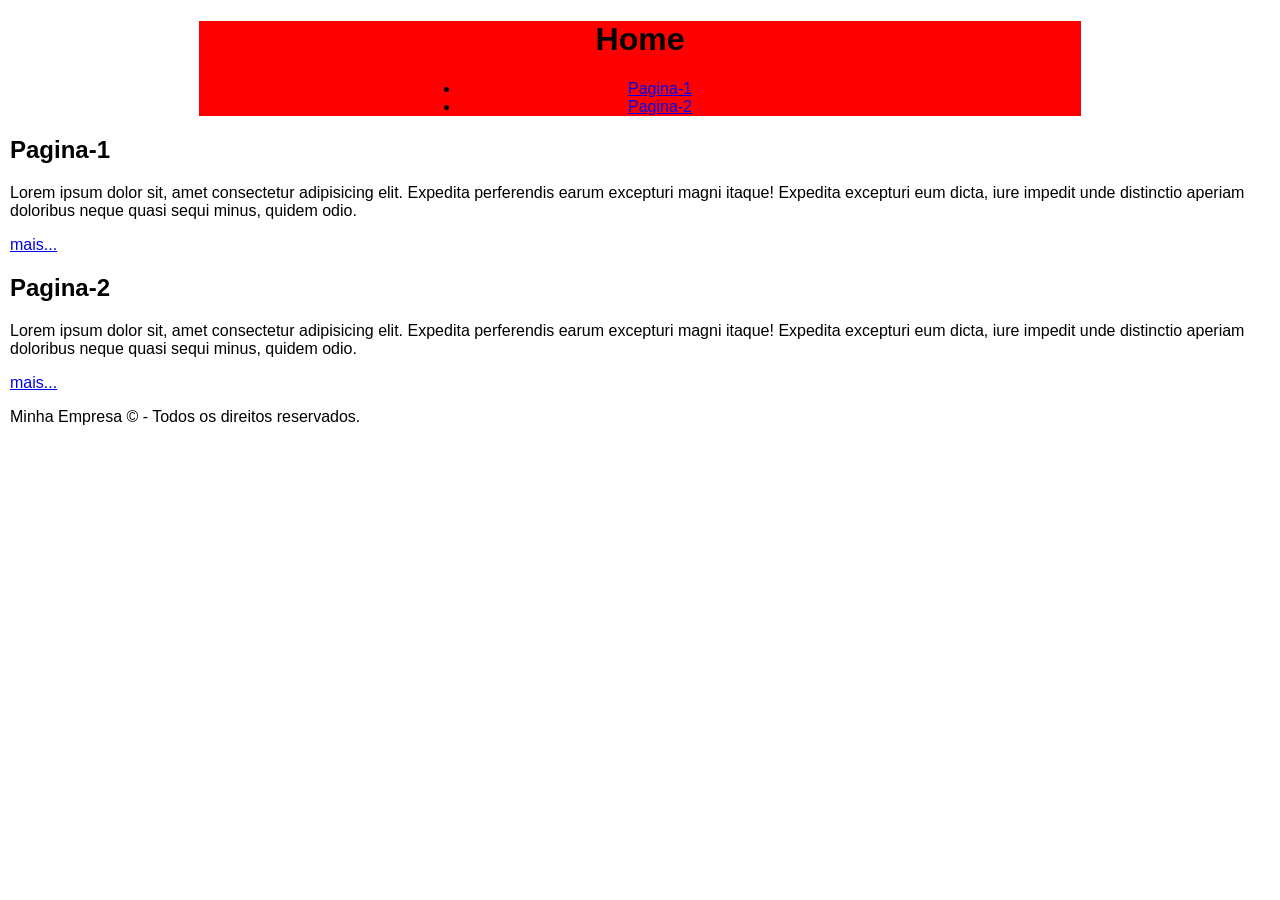
<file: index.html>
<!DOCTYPE html>
<html lang="pt-br">
  <head>
    <meta charset="UTF-8">
    <meta name="viewport" content="width=device-width, initial-scale=1.0">
    <title>pagina inicial</title>
    <link rel="stylesheet" href="./css/style.css">
  </head>
  <body>
      
    <header>
      <h1>Home</h1>
      <nav>
        <ul>
          <li><a href="./pagina1.html"> Pagina-1 </a></li>
          <li><a href="./paginas/pagina2.html">Pagina-2</a></li>
        </ul>
      </nav>
    </header>

    <main>
      <section>
        <h2>Pagina-1</h2>
        <p>Lorem ipsum dolor sit, amet consectetur adipisicing elit. Expedita perferendis earum excepturi magni itaque! Expedita excepturi eum dicta, iure impedit unde distinctio aperiam doloribus neque quasi sequi minus, quidem odio.</p>
        <a href="./pagina1.html">mais...</a>
      </section>
      <section>
        <h2>Pagina-2</h2>
        <p>Lorem ipsum dolor sit, amet consectetur adipisicing elit. Expedita perferendis earum excepturi magni itaque! Expedita excepturi eum dicta, iure impedit unde distinctio aperiam doloribus neque quasi sequi minus, quidem odio.</p>
        <a href="./pagina2.html">mais...</a>
      </section>
    </main>

    <footer>
      <p>Minha Empresa &copy; - Todos os direitos reservados.</p>
    </footer>

  </body>
</html>
</file>
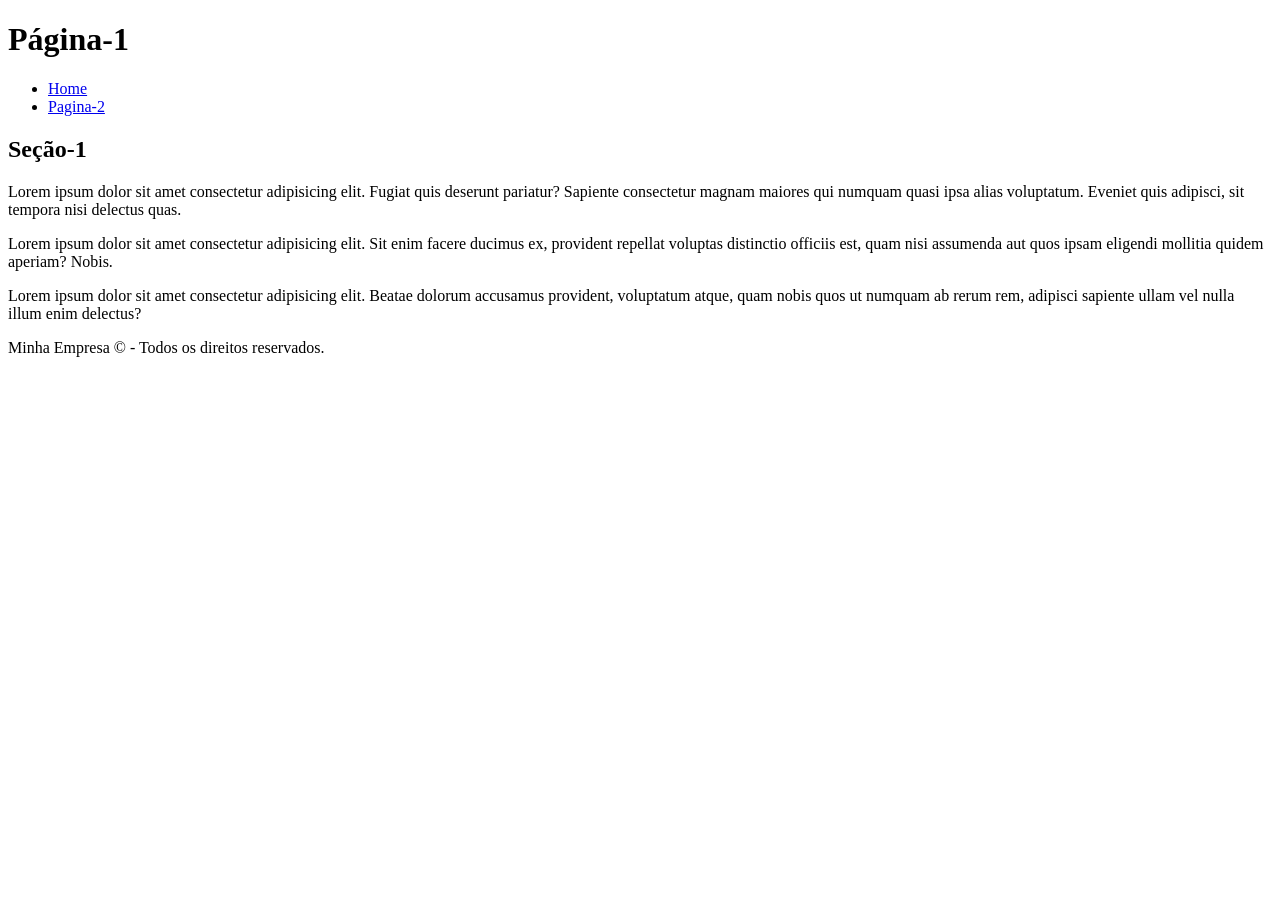
<file: pagina1.html>
<!DOCTYPE html>
<html lang="pt-br">
  <head>
    <meta charset="UTF-8">
    <meta name="viewport" content="width=device-width, initial-scale=1.0">
    <title>Pagina1</title>
  </head>
  <body>
   <header>
     <h1>Página-1</h1>
     <nav>
       <ul>
        <li><a href="./index.html">Home</a></li>
        <li><a href="./paginas/pagina2.html">Pagina-2</a></li>
       </ul>
     </nav>
   </header>
   <main>
     <section>
          <h2>Seção-1</h2>
            <p>Lorem ipsum dolor sit amet consectetur adipisicing elit. Fugiat quis deserunt pariatur? Sapiente consectetur magnam maiores qui numquam quasi ipsa alias voluptatum. Eveniet quis adipisci, sit tempora nisi delectus quas.</p>
            <p>Lorem ipsum dolor sit amet consectetur adipisicing elit. Sit enim facere ducimus ex, provident repellat voluptas distinctio officiis est, quam nisi assumenda aut quos ipsam eligendi mollitia quidem aperiam? Nobis.</p>
            <p>Lorem ipsum dolor sit amet consectetur adipisicing elit. Beatae dolorum accusamus provident, voluptatum atque, quam nobis quos ut numquam ab rerum rem, adipisci sapiente ullam vel nulla illum enim delectus?</p>
     </section>
   </main>
   <footer>
     <p>Minha Empresa &copy; - Todos os direitos reservados.</p>
   </footer>
 </body>
</html>
</file>
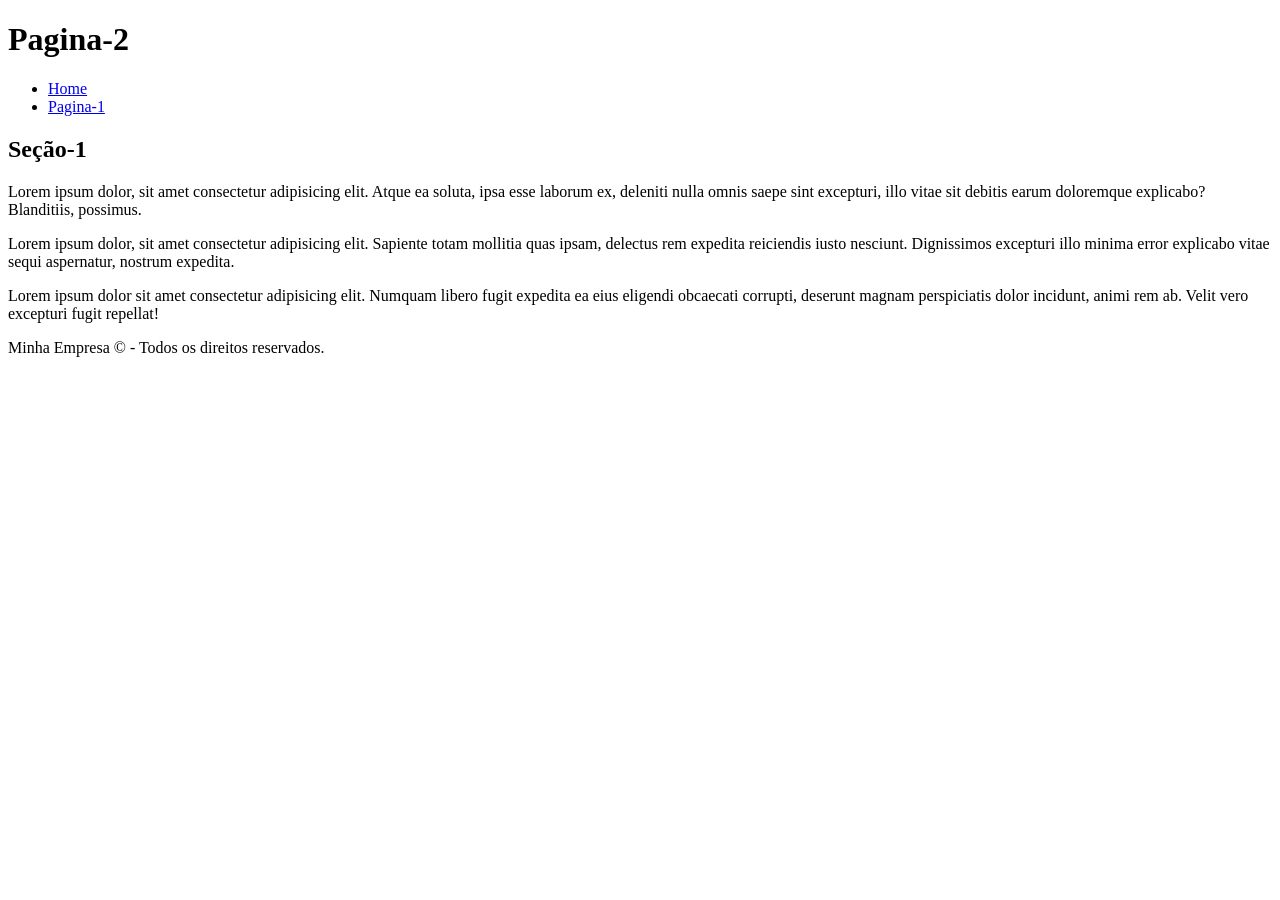
<file: paginas/pagina2.html>
<!DOCTYPE html>
<html lang="pt-br">
<head>
    <meta charset="UTF-8">
    <meta name="viewport" content="width=device-width, initial-scale=1.0">
    <title>pagina2</title>
</head>
<body>
    <header>
      <h1>Pagina-2</h1>
      <nav>
        <ul>
          <li><a href="../index.html">Home</a></li>
          <li><a href="../pagina1.html"> Pagina-1 </a></li>
          
        </ul>
      </nav>
    </header>
    <main>
        <section>
            <h2>Seção-1</h2>
            <p>Lorem ipsum dolor, sit amet consectetur adipisicing elit. Atque ea soluta, ipsa esse laborum ex, deleniti nulla omnis saepe sint excepturi, illo vitae sit debitis earum doloremque explicabo? Blanditiis, possimus.</p>
            <p>Lorem ipsum dolor, sit amet consectetur adipisicing elit. Sapiente totam mollitia quas ipsam, delectus rem expedita reiciendis iusto nesciunt. Dignissimos excepturi illo minima error explicabo vitae sequi aspernatur, nostrum expedita.</p>
            <p>Lorem ipsum dolor sit amet consectetur adipisicing elit. Numquam libero fugit expedita ea eius eligendi obcaecati corrupti, deserunt magnam perspiciatis dolor incidunt, animi rem ab. Velit vero excepturi fugit repellat!</p>
        </section>
    </main>
    <footer>
        <p>Minha Empresa &copy; - Todos os direitos reservados.</p>
    </footer>
</body>
</html>
</file>
<file: css/style.css>
body{
    font-family: 'Segoe UI', Tahoma, Geneva, Verdana, sans-serif;
    margin: 10px 10px 10px 10px;
    font-size: 16px;
    
}
header{
    margin:  0 auto;
    background-color: #ff0000;
    width: 70%;
    text-align: center;
    
}
nav{
    margin: 0 auto;
    width: 50%;
}
</file>
